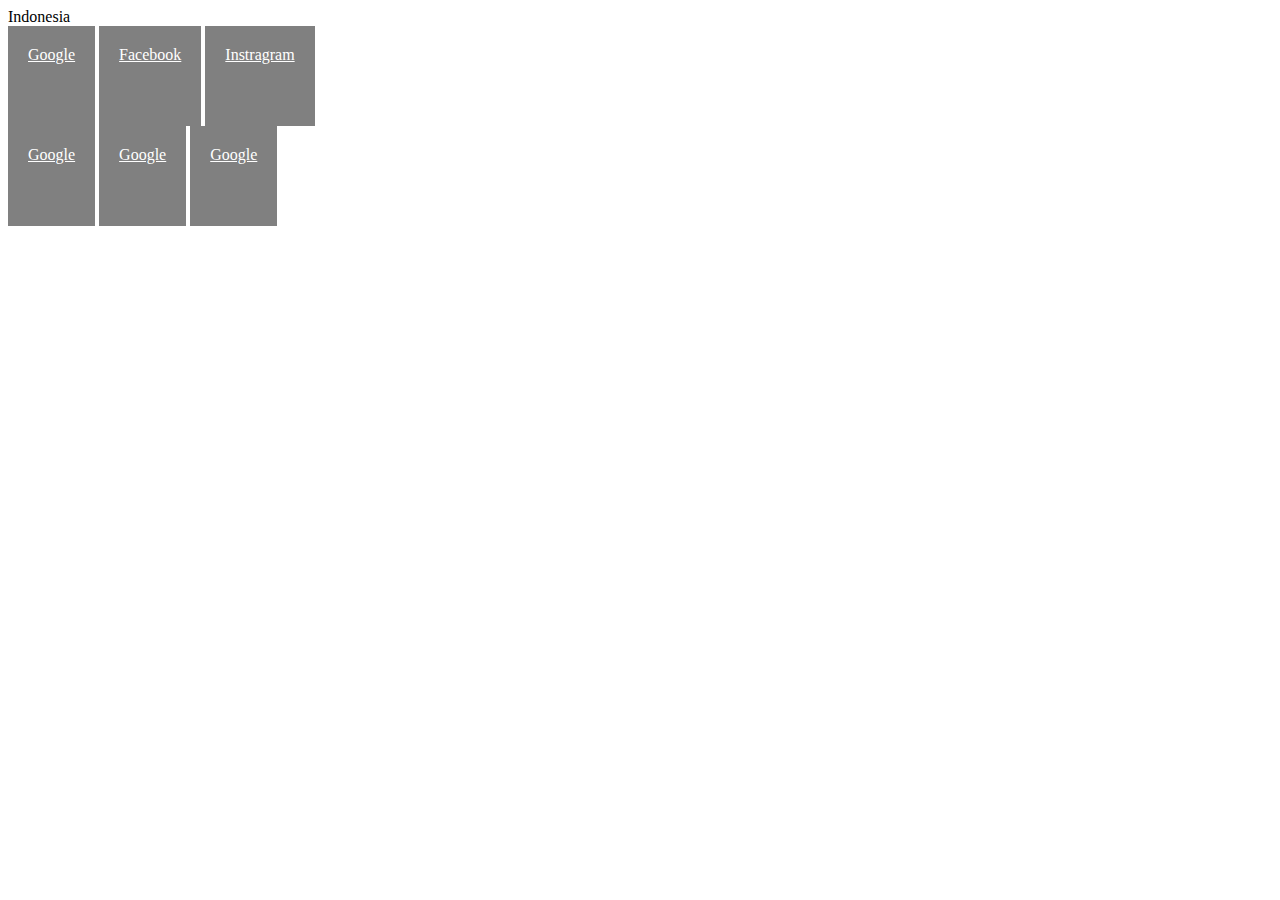
<file: index profile.html>
<html>

<style>
    a{
      background-color: black;
    color: white;
    }
    a:hover {
    <background-color: gray
}
</style>
<head>
<body>
    <hi> Indonesia</hi>
    <div>
        <a href="https://google">Google</a>
        <a href="https://facebook">Facebook</a>
        <a href="Instragram">Instragram</a>     

    </div>
</body>

</html>

<div>

</div>

</style>

<head>
    <style>
        .nav {background-color: rg 
        heihgt : 60px;
        }
        a{
            display: inline-block;
            background-color: gray;
            color:red (255, 255, 255);
            height: 60px;(255, 255,255)
            height: 20px;
            padding: 20px
        }
    </style>
</head>
<body>
    <div class="nav">
        <a href="https://google">Google</a>
        <a href="https://google">Google</a>
        <a href="https://google">Google</a>  
    </div>
</file>
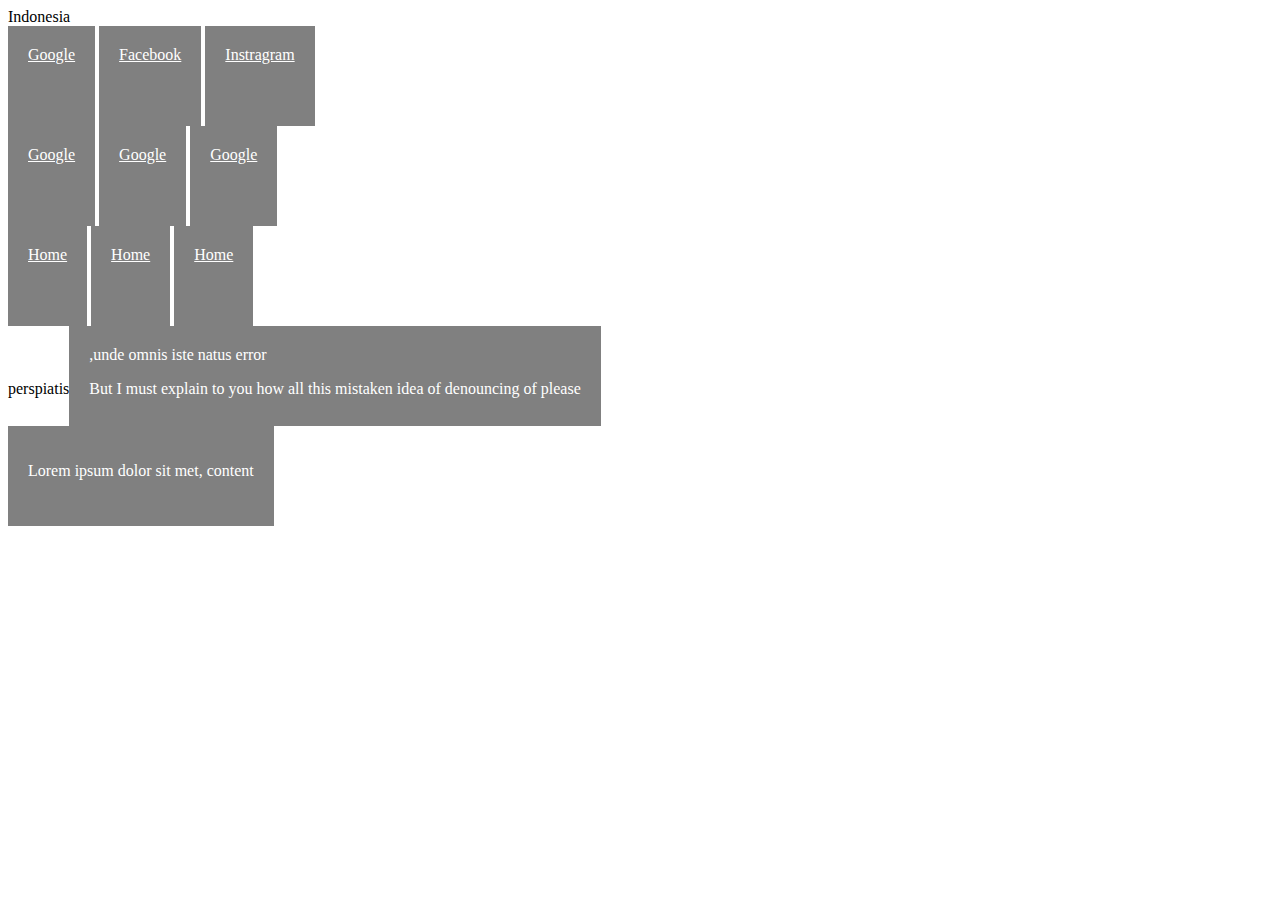
<file: Index-1.html>
<html>

<style>
    a{
      background-color: black;
    color: white;
    }
    a:hover {
    <background-color: gray
}
</style>
<head>
<body>
    <hi> Indonesia</hi>
    <div>
        <a href="https://google">Google</a>
        <a href="https://facebook">Facebook</a>
        <a href="Instragram">Instragram</a>     

    </div>
</body>

</html>

<div>

</div>

</style>

<head>
    <style>
        .nav {background-color: rg 
        heihgt : 60px;
        }
        a{
            display: inline-block;
            background-color: gray;
            color:red (255, 255, 255);
            height: 60px;(255, 255,255)
            height: 20px;
            padding: 20px
        }
    </style>
</head>
<body>
    <div class="nav">
        <a href="https://google">Google</a>
        <a href="https://google">Google</a>
        <a href="https://google">Google</a>  
    </div>

<head>
    
</head>

<index.html>
    <html>
        <head>
            <link rel="stylesheet" href="style
        </head>
        <body>
            <div class="nav">
                <a href="index.html">Home</a>
                <a href="profile.html">Home</a>
                <a href="about.html">Home</a>
            </div>
            <div class="content>
                <hi>Welcome to BLK</h1>
                    <p> Lorem ipsum dolor sit amet, consector adipscing, elit, sed eissmod tempo
                        <p>Sed ut <a href="profile.html">perspiatis<a/>,unde omnis iste natus error
                        <p>But I must explain to you how all this mistaken idea of denouncing of please</p></div>
                        <p> Lorem ipsum dolor sit met, content
            
            </div>
            </body>
                
    </html>
</file>
